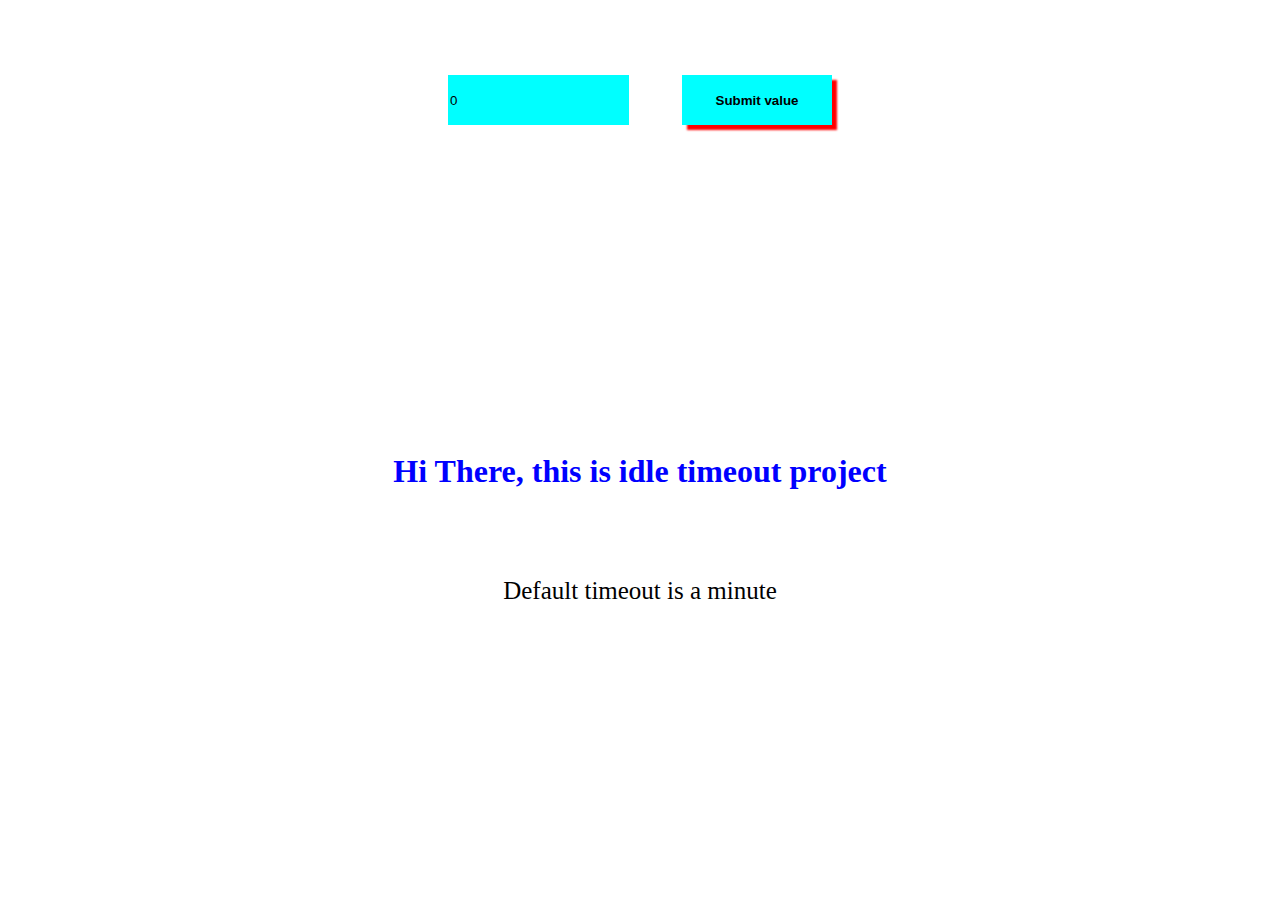
<file: index.html>
<!DOCTYPE html>
<html lang="en">
  <head>
    <meta charset="UTF-8" />
    <meta http-equiv="X-UA-Compatible" content="IE=edge" />
    <meta name="viewport" content="width=device-width, initial-scale=1.0" />
      <meta name="author" content="Ali Said">
    <link rel="stylesheet" href="css/indexStyle.css" />
    <title>Main page</title>
  </head>
  <body>
    <div class="inputtimOut">
      <input type="number" id="timeout" value="0" />
      <button onclick="changeTimeout()">Submit value</button>
    </div>
    <h1>Hi There, this is idle timeout project</h1>
    <p>Default timeout is a minute</p>
    <script src="js/script.js"></script>
  </body>
</html>
</file>
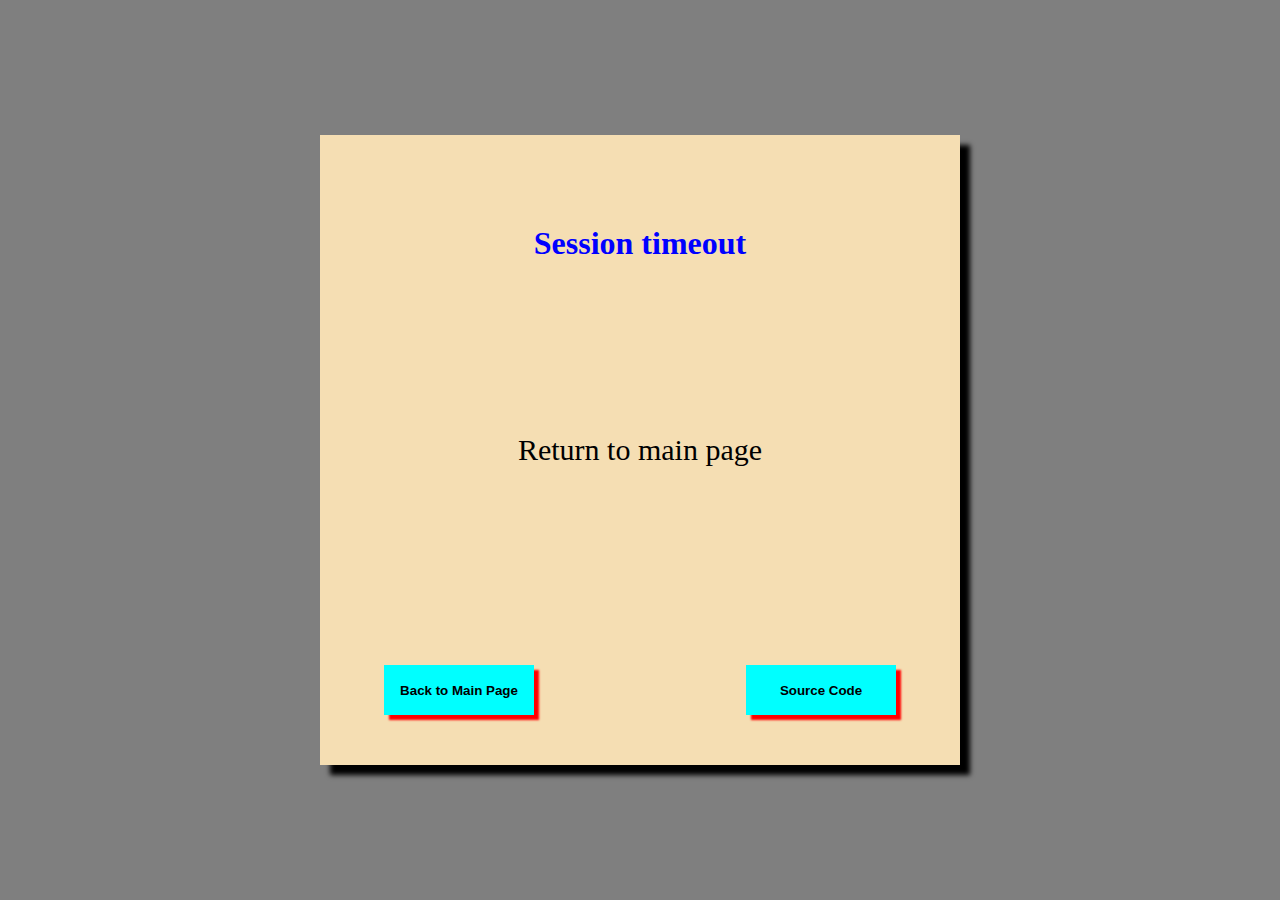
<file: timeout.html>
<!DOCTYPE html>
<html lang="en">
  <head>
    <meta charset="UTF-8" />
    <meta http-equiv="X-UA-Compatible" content="IE=edge" />
    <meta name="viewport" content="width=device-width, initial-scale=1.0" />
      <meta name="author" content="Ali Said">
    <link rel="stylesheet" href="css/timeoutStyle.css" />
    <title>Timeout page</title>
  </head>
  <body>
    <div class="maindiv">
      <h1>Session timeout</h1>
      <p>Return to main page</p>
      <div class="btns">
        <button onclick="returnToMain()">Back to Main Page</button>
        <button onclick="sourceCode()">Source Code</button>
      </div>
      <script src="js/timeoutScript.js"></script>
    </div>
  </body>
</html>
</file>
<file: css/indexStyle.css>
body {
  margin: 0;
}
h1 {
  text-align: center;
  color: blue;
  position: absolute;
  box-sizing: border-box;
  top: 50%;
  left: 50%;
  width: 100vw;
  transform: translate(-50%, -50%);
  -webkit-transform: translate(-50%, -50%);
  -moz-transform: translate(-50%, -50%);
  -ms-transform: translate(-50%, -50%);
  -o-transform: translate(-50%, -50%);
}

p {
  color: black;
  font-size: 25px;
  position: absolute;
  bottom: 30%;
  text-align: center;
  width: 100vw;
  box-sizing: border-box;
}
@media (max-width: 1200px) {
  h1 {
    font-size: 25px;
  }
  p {
    font-size: 20px;
  }
}
@media (max-width: 767px) {
  h1 {
    font-size: 20px;
  }
  p {
    font-size: 15px;
  }
}
@media (max-width: 420px) {
  h1 {
    font-size: 15px;
  }
  p {
    font-size: 10px;
  }
}

.inputtimOut {
  position: relative;
  width: 30vw;
  display: flex;
  justify-content: space-between;
  align-items: center;
  height: 200px;
  left: 50%;
  transform: translateX(-50%);
  -webkit-transform: translateX(-50%);
  -moz-transform: translateX(-50%);
  -ms-transform: translateX(-50%);
  -o-transform: translateX(-50%);
}
@media (max-width: 1200px) {
  .inputtimOut {
    width: 50vw;
  }
}
@media (max-width: 767px) {
  .inputtimOut {
    width: 80vw;
  }
}

input {
  background-color: aqua;
  color: black;
  height: 50px;
  box-sizing: border-box;
  border: none;
}

button {
  box-sizing: border-box;
  width: 150px;
  height: 50px;
  border: none;
  outline: none;
  background-color: aqua;
  box-shadow: 5px 5px 2px red;
  font-weight: 700;
  cursor: pointer;
}

@media (max-width: 420px) {
  .inputtimOut {
    width: 90vw;
  }
  input[type="number"] {
    width: 20vw;
  }
  button {
    width: 40vw;
    font-size: 15px;
  }
}
</file>
<file: css/timeoutStyle.css>
.maindiv {
  background-color: wheat;
  text-align: center;
  width: 50vw;
  height: 70vh;
  position: absolute;
  top: 50%;
  left: 50%;
  transform: translate(-50%, -50%);
  -webkit-transform: translate(-50%, -50%);
  -moz-transform: translate(-50%, -50%);
  -ms-transform: translate(-50%, -50%);
  -o-transform: translate(-50%, -50%);
  z-index: 1;
  box-shadow: 10px 10px 5px black;
}
@media (max-width: 767px) {
  .maindiv {
    width: 80vw;
  }
}
@media (max-width: 420px) {
  .maindiv {
    width: 90vw;
  }
}
h1 {
  color: blue;
  margin-top: 10vh;
}
p {
  font-size: 30px;
  position: absolute;
  margin: 0;
  width: 100%;
  top: 50%;
  left: 50%;
  transform: translate(-50%, -50%);
  -webkit-transform: translate(-50%, -50%);
  -moz-transform: translate(-50%, -50%);
  -ms-transform: translate(-50%, -50%);
  -o-transform: translate(-50%, -50%);
}
@media (max-width: 420px) {
  h1 {
    font-size: 25px;
  }
  p {
    font-size: 20px;
    font-weight: 900;
  }
}
body {
  height: 100vh;
  width: 100vw;
  background-color: rgba(0, 0, 0, 0.5);
  margin: 0;
}

.btns {
  display: flex;
  position: absolute;
  bottom: 50px;
  left: 50%;
  transform: translateX(-50%);
  -webkit-transform: translateX(-50%);
  -moz-transform: translateX(-50%);
  -ms-transform: translateX(-50%);
  -o-transform: translateX(-50%);
  justify-content: space-between;
  align-items: center;
  width: 40vw;
}
button {
  box-sizing: border-box;
  width: 150px;
  height: 50px;
  border: none;
  outline: none;
  background-color: aqua;
  box-shadow: 5px 5px 2px red;
  font-weight: 700;
  cursor: pointer;
}

@media (max-width: 767px) {
  .btns {
    width: 70vw;
  }
  button {
    width: 120px;
    height: 40px;
  }
}
@media (max-width: 420px) {
  .btns {
    width: 80vw;
  }
  button {
    width: 80px;
    height: 30px;
    font-size: 10px;
  }
}
</file>
